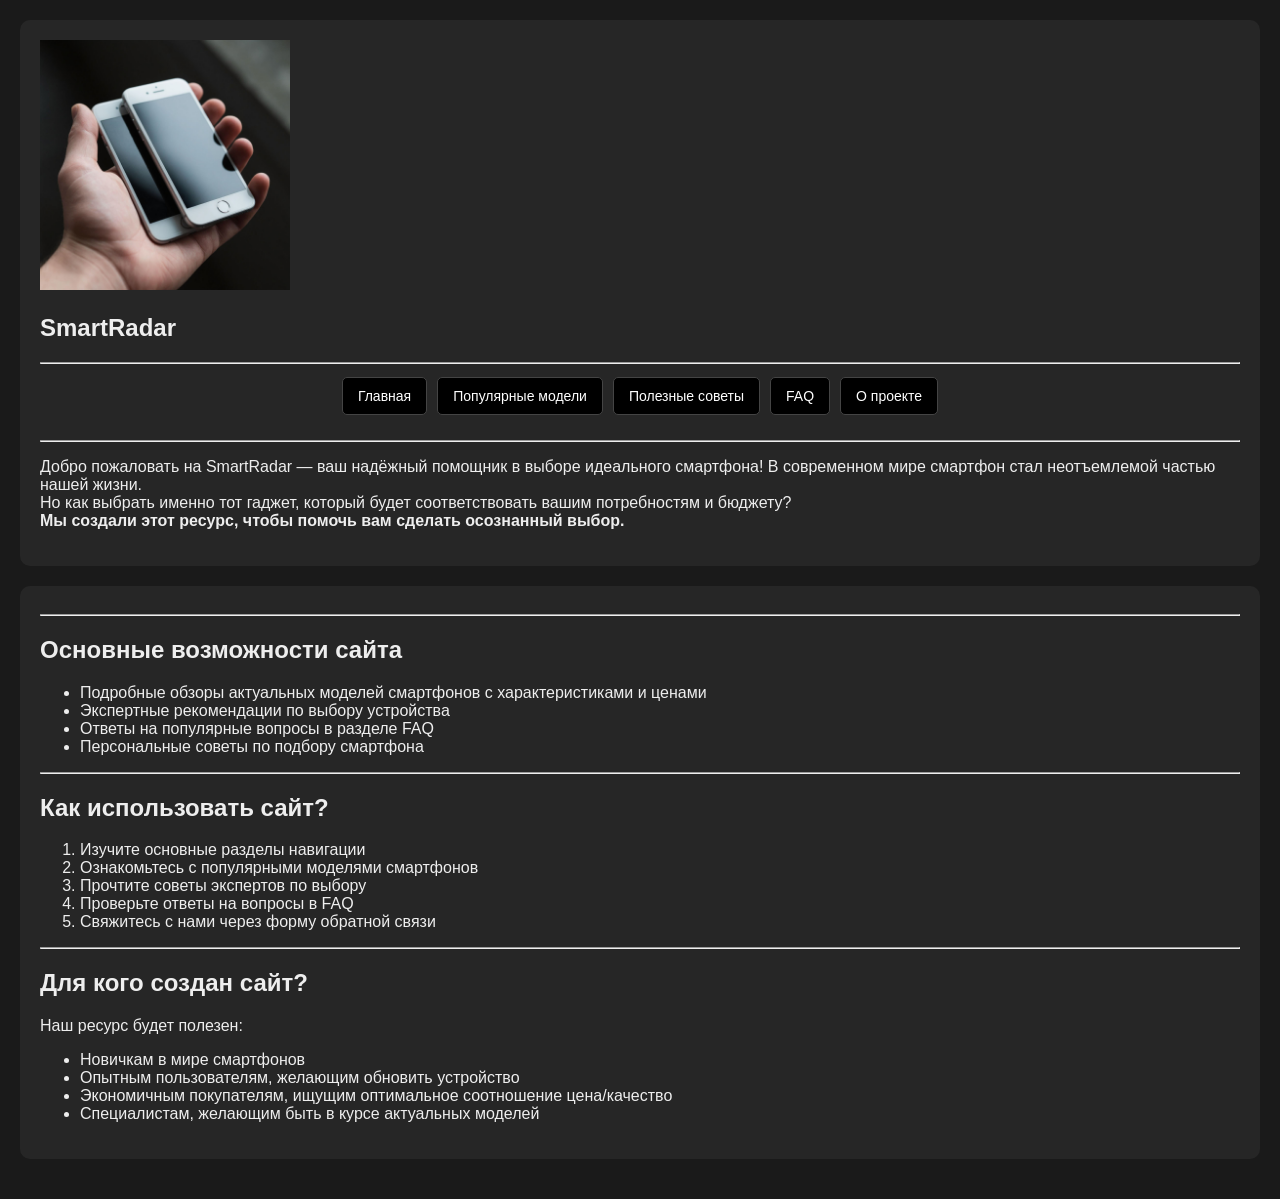
<file: index.html>
<!DOCTYPE html>
<html lang="en">
<head>
    
    <link rel="stylesheet" href="style.css">
    <meta name="viaport" content="width=device-width, initial-scale=1.0">
    <meta charset="UTF-8">
    <meta name="SmartRadar" content="width=device-width, initial-scale=1.0">
    <title>Как выбрать телефон</title>
</head>
<body>
    <nav>
        <img src="images\shapka.jpg" width="250px">
        <h1>SmartRadar</h1>
        <hr>
        <section>
        <a href="index.html"><button>Главная</button></a> 
        <a href="popular.html"><button>Популярные модели</button></a> 
        <a href="Useful tips.html"><button>Полезные советы</button></a>
        <a href="faq.html"><button>FAQ</button></a>
        <a href="contact.html"><button>О проекте</button></a>
    </section>
    <hr>
        <p>Добро пожаловать на SmartRadar — ваш надёжный помощник в выборе идеального смартфона!
В современном мире смартфон стал неотъемлемой частью нашей жизни.
<br> Но как выбрать именно тот гаджет, который будет соответствовать вашим потребностям и бюджету? 
<br> <b>Мы создали этот ресурс, чтобы помочь вам сделать осознанный выбор.</b></p>
</nav>
<main>
    <hr>
 <h2>Основные возможности сайта</h2> 
    <ul>
    <li>Подробные обзоры актуальных моделей смартфонов с характеристиками и ценами</li>
    <li>Экспертные рекомендации по выбору устройства</li>
    <li>Ответы на популярные вопросы в разделе FAQ</li>
    <li>Персональные советы по подбору смартфона</li>
</ul>
<hr>
<h2>Как использовать сайт?</h2>
<ol>
    <li>Изучите основные разделы навигации</li>
    <li>Ознакомьтесь с популярными моделями смартфонов</li>
    <li>Прочтите советы экспертов по выбору</li>
    <li>Проверьте ответы на вопросы в FAQ</li>
    <li>Свяжитесь с нами через форму обратной связи</li>
</ol>
<hr>
<h2>Для кого создан сайт?</h2>
<a>Наш ресурс будет полезен:</a>
<ul>
    <li>Новичкам в мире смартфонов</li>
    <li>Опытным пользователям, желающим обновить устройство</li>
    <li>Экономичным покупателям, ищущим оптимальное соотношение цена/качество</li>
    <li>Специалистам, желающим быть в курсе актуальных моделей</li>
</ul>
</main>
</body>
</html>
</file>
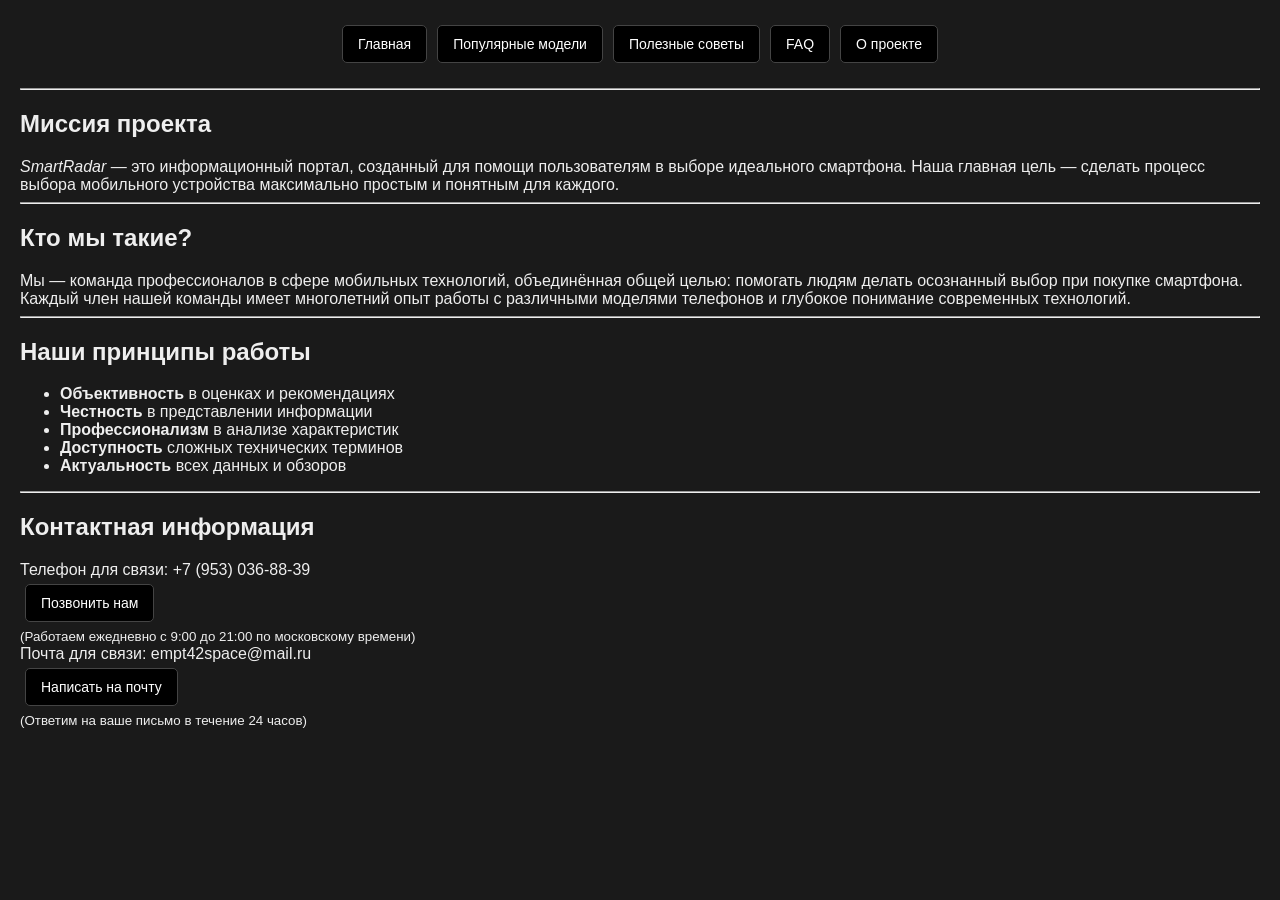
<file: contact.html>
<!DOCTYPE html>
<html lang="ru">
<head>
    <link rel="stylesheet" href="style.css">
    <meta charset="UTF-8">
    <meta name="contact" content="width=device-width, initial-scale=1.0">
    <title>О проекте</title>
</head>
<body>
    <section>
        <a href="index.html"><button>Главная</button></a> <a href="popular.html"><button>Популярные модели</button></a> <a href="Useful tips.html"><button>Полезные советы</button></a><a href="faq.html"><button>FAQ</button></a><a href="contact.html"><button>О проекте</button></a>
    </section>
    <hr>
    <h2>Миссия проекта</h2>
    <div><i>SmartRadar</i> — это информационный портал, созданный для помощи пользователям в выборе идеального смартфона. Наша главная цель — сделать процесс выбора мобильного устройства максимально простым и понятным для каждого.</div>
<hr>
    <h2>Кто мы такие?</h2>
    <div>Мы — команда профессионалов в сфере мобильных технологий, объединённая общей целью: помогать людям делать осознанный выбор при покупке смартфона. Каждый член нашей команды имеет многолетний опыт работы с различными моделями телефонов и глубокое понимание современных технологий.</div>
<hr>
    <h2>Наши принципы работы</h2>
    <ul>
        <li><b>Объективность</b> в оценках и рекомендациях</li>
        <li><b>Честность</b> в представлении информации</li>
        <li><b>Профессионализм</b> в анализе характеристик</li>
        <li><b>Доступность</b> сложных технических терминов</li>
        <li><b>Актуальность</b> всех данных и обзоров</li>
    </ul>
<hr>
    <h2>Контактная информация</h2>
    <div>Телефон для связи: +7 (953) 036-88-39 
        <br><a href="tel:+7 (953) 036-88-39"><button>Позвонить нам</button></a>
        <br><small>(Работаем ежедневно с 9:00 до 21:00 по московскому времени)</small></div>
        <a>Почта для связи: empt42space@mail.ru</a>
    <br><a href="mailto:empt42space@mail.ru"><button>Написать на почту</button></a> <br>
    <a><small>(Ответим на ваше письмо в течение 24 часов)</small></a>
</body>
</html>
</file>
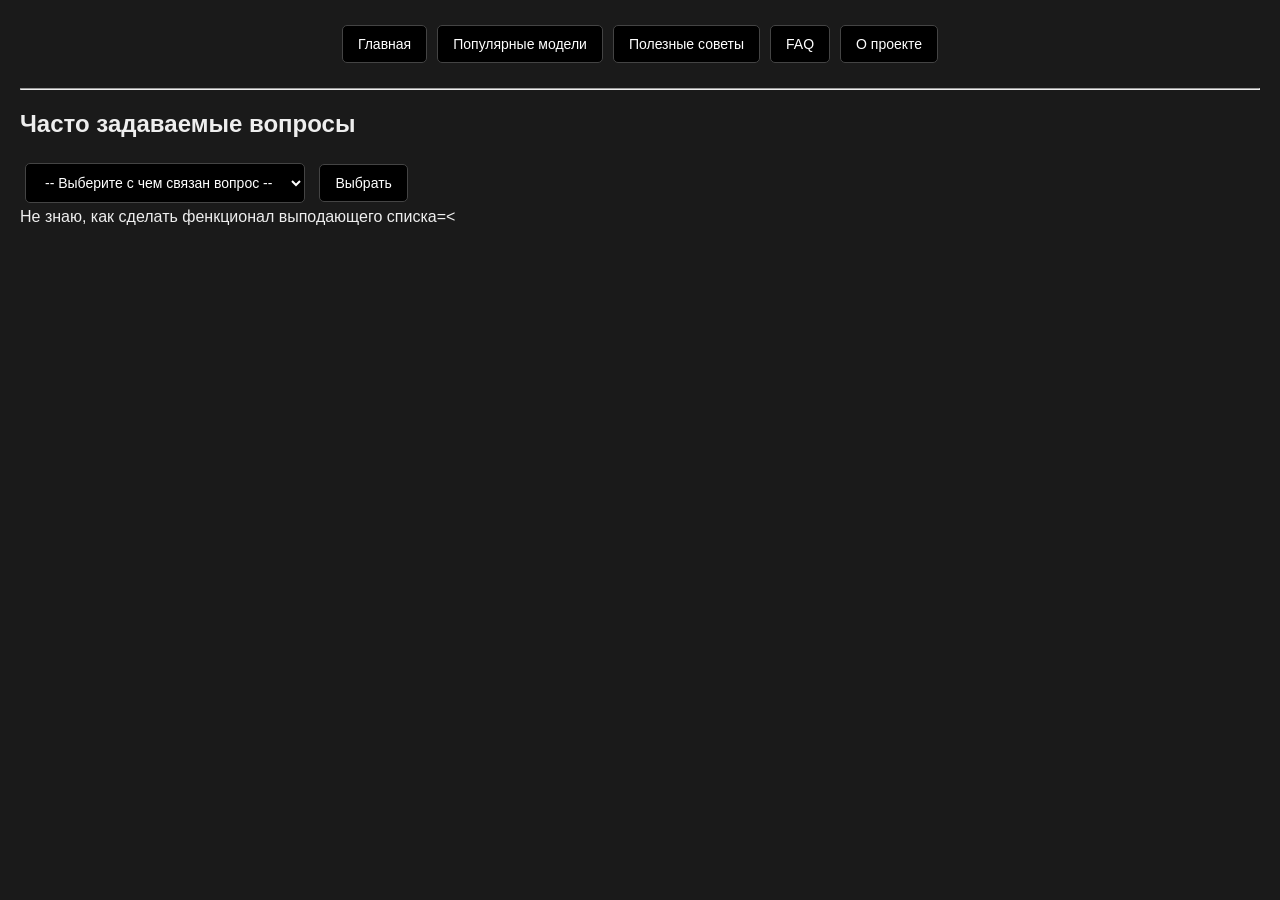
<file: faq.html>
<!DOCTYPE html>
<html lang="ru">
<head>
    <link rel="stylesheet" href="style.css">
    <meta charset="UTF-8">
    <meta name="faq" content="width=device-width, initial-scale=1.0">
    <title>Часто задаваемые вопросы</title>
</head>
<body>
     <section>
        <a href="index.html"><button>Главная</button></a> <a href="popular.html"><button>Популярные модели</button></a> <a href="Useful tips.html"><button>Полезные советы</button></a><a href="faq.html"><button>FAQ</button></a><a href="contact.html"><button>О проекте</button></a>
    </section>
    <hr>
    <h2>Часто задаваемые вопросы</h2>
     <select name="languages" id="lang">
        <option value="" disabled selected>-- Выберите с чем связан вопрос --</option>
        <option>С функционал сайта</option>
        <option>С поддержка сайта</option>
        <option>Как подать свой совет?</option>
        <option>С популярными моделями</option>
      </select>
      <input type="submit" value="Выбрать">
      <br><a>Не знаю, как сделать фенкционал выподающего списка=<</a>
</body>
</html>
</file>
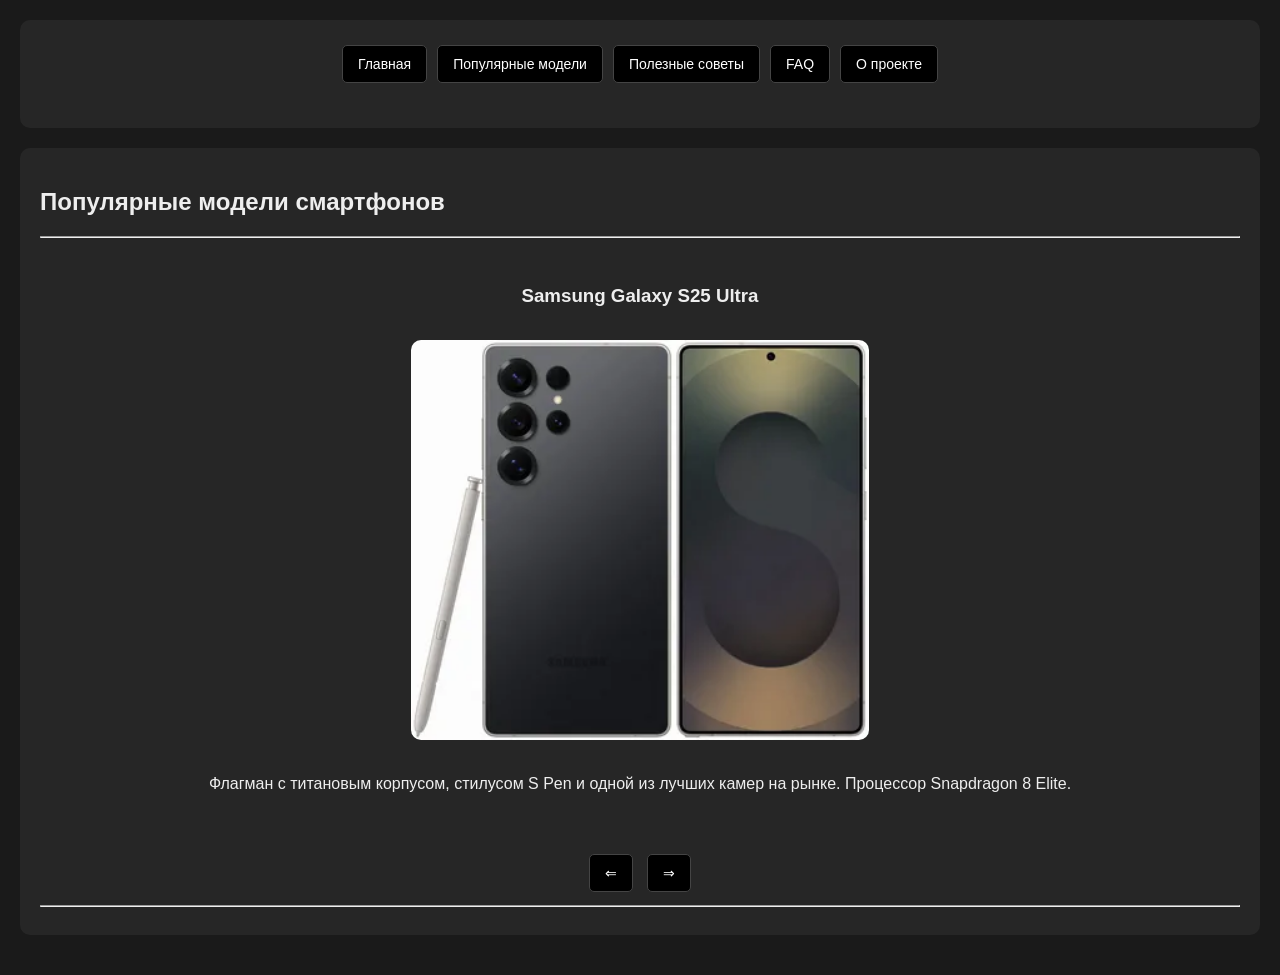
<file: popular.html>
<!DOCTYPE html>
<html lang="ru">
<head>    
    
    <meta charset="UTF-8">
    <meta name="viewport" content="width=device-width, initial-scale=1.0">
    <title>Популярные модели — SmartRadar</title>
    <link rel="stylesheet" href="style.css">
</head>
<body>
    <nav>
        <section class="menu">
            <a href="index.html"><button>Главная</button></a>
            <a href="popular.html"><button>Популярные модели</button></a>
            <a href="Useful tips.html"><button>Полезные советы</button></a>
            <a href="faq.html"><button>FAQ</button></a>
            <a href="contact.html"><button>О проекте</button></a>
        </section>
    </nav>

    <main>
        <h2>Популярные модели смартфонов</h2>
        <hr>

        <div class="slider">
            <div class="slide active">
                <h3>Samsung Galaxy S25 Ultra</h3>
                <img src="images/Samsung Galaxy S25 Ultra.webp" alt="Samsung">
                <p>Флагман с титановым корпусом, стилусом S Pen и одной из лучших камер на рынке. Процессор Snapdragon 8 Elite.</p>
            </div>
            <div class="slide">
                <h3>Xiaomi 15 Ultra</h3>
                <img src="images/Xiaomi 15 Ultra.webp" alt="Xiaomi">
                <p>Флагман с акцентом на мощность: 16 ГБ оперативной памяти и аккумулятор на 5410 мАч.</p>
            </div>
            <div class="slide">
                <h3>Honor Magic8 Pro</h3>
                <img src="images/Honor Magic8 Pro.webp" alt="Honor">
                <p>Флагман с 200-мегапиксельной камерой и LTPO OLED-экраном.</p>
            </div>
            <div class="slide">
                <h3>TECNO CAMON 40</h3>
                <img src="images/TECNO CAMON 40.webp" alt="TECNO">
                <p>Универсальный камерофон с сенсором Sony и оптической стабилизацией.</p>
            </div>
            <div class="slide">
                <h3>Apple Iphone 17 Pro</h3>
                <img src="images\Apple iPhone 17 Pro.jpg" alt="Apple">
                <p>Флагман для ценителей экосистемы Apple.</p>
            </div>
            <div class="slide">
                <h3>poco x6 pro 5g</h3>
                <img src="images\poco x6 pro 5g.jpg" alt="poco">
                <p>Оптимальный выбор по соотношению цены и производительности.</p>
            </div>
            <div class="controls">
                <button id="prevBtn">⇐</button>
                <button id="nextBtn">⇒</button>
            </div>
        </div>
        
        <hr>
    </main>
<script src="script.js"></script>
</body>
</html>
</file>
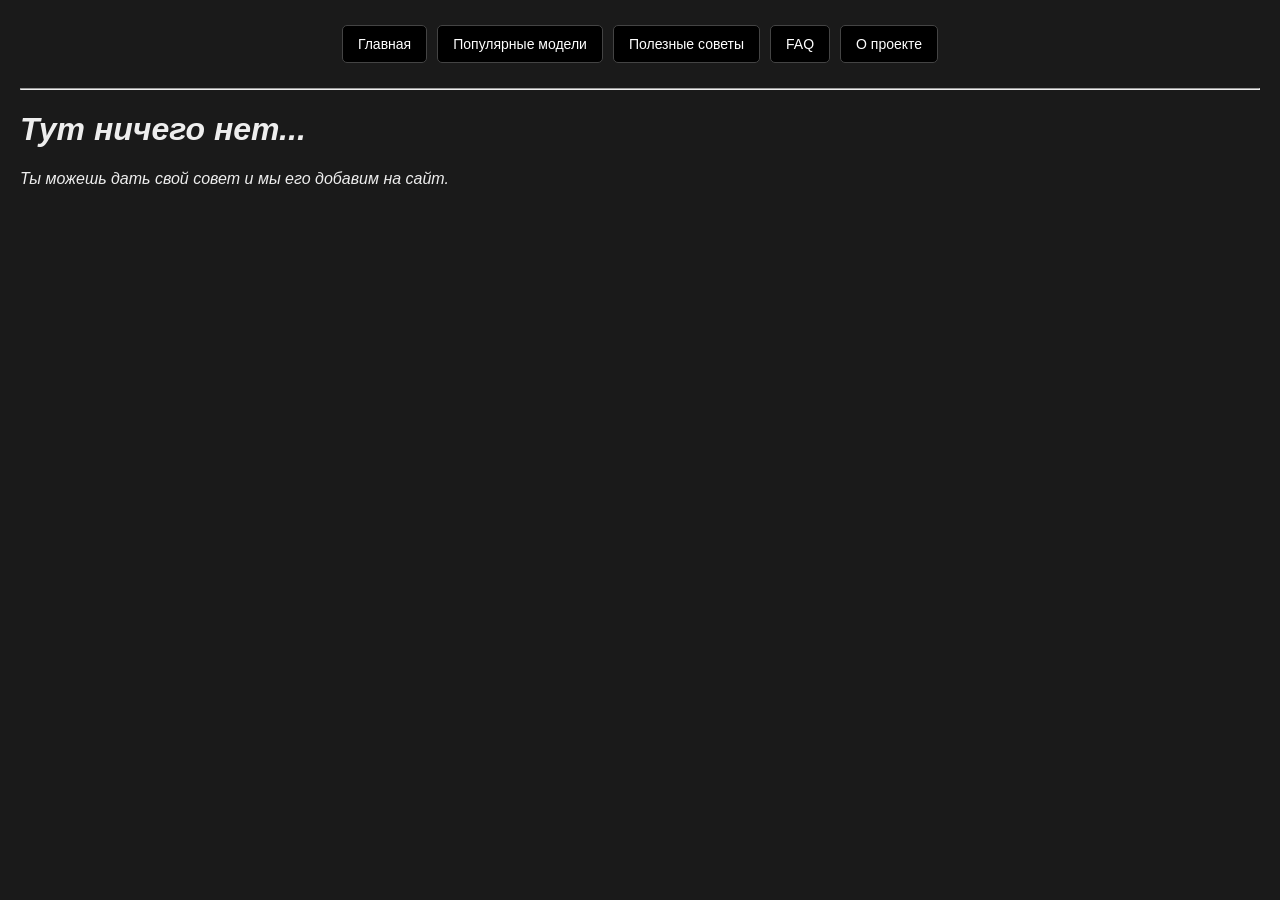
<file: Useful tips.html>
<!DOCTYPE html>
<html lang="ru">
<head>
    <link rel="stylesheet" href="style.css">
    <meta charset="UTF-8">
    <meta name="Useful tips" content="width=device-width, initial-scale=1.0">
    <title>Полезные советы</title>
</head>
<body>
    <section>
        <a href="index.html"><button>Главная</button></a> <a href="popular.html"><button>Популярные модели</button></a> <a href="Useful tips.html"><button>Полезные советы</button></a><a href="faq.html"><button>FAQ</button></a><a href="contact.html"><button>О проекте</button></a>
    </section>
    <hr>
    <h1><i>Тут ничего нет...</i></h1>
    <a><i>Ты можешь дать свой совет и мы его добавим на сайт.</i></a>
</body>
</html>
</file>
<file: style.css>
body {
    background-color: #1a1a1a;
    color: #eeeeee;
    font-family: Arial, sans-serif;
    margin: 0;
    padding: 20px;
}
nav, main {
    background-color: #262626;
    margin-bottom: 20px;
    padding: 20px;
    border-radius: 10px;
}
button {
    background-color: black;
    color: white;
    border: none;
    padding: 10px 15px;
    margin: 5px;
    border-radius: 5px;
    cursor: pointer;
}
button:hover {
    background-color: grey;
}
img {
    max-width: 100%;
    height: auto;
}
@media (max-width: 600px) {
    section {
        display: flex;
        flex-direction: column;
    }
    button {
        width: 100%;
        margin: 5px 0;
    }
}
.slider {
    position: relative;
    text-align: center;
}
.slide {
    display: none;
    padding: 20px;
}
.slide.active {
    display: block;
    animation: fadeIn 0.5s;
}
.slide img {
    max-width: 100%;
    height: 400px;
    border-radius: 10px;
    margin: 15px 0;
}
.controls {
    margin-top: 20px;
}
@keyframes fadeIn {
    from { opacity: 0; }
    to { opacity: 1; }
}
button, select, input[type="submit"] {
    background-color: black;
    color: white;
    border: 1px solid #444;
    padding: 10px 15px;
    margin: 5px;
    border-radius: 5px;
    cursor: pointer;
    font-size: 14px;
    outline: none;
}
section {
    display: flex;
    justify-content: center;
    flex-wrap: wrap;
    margin-bottom: 20px;
    width: 100%;
}
</file>
